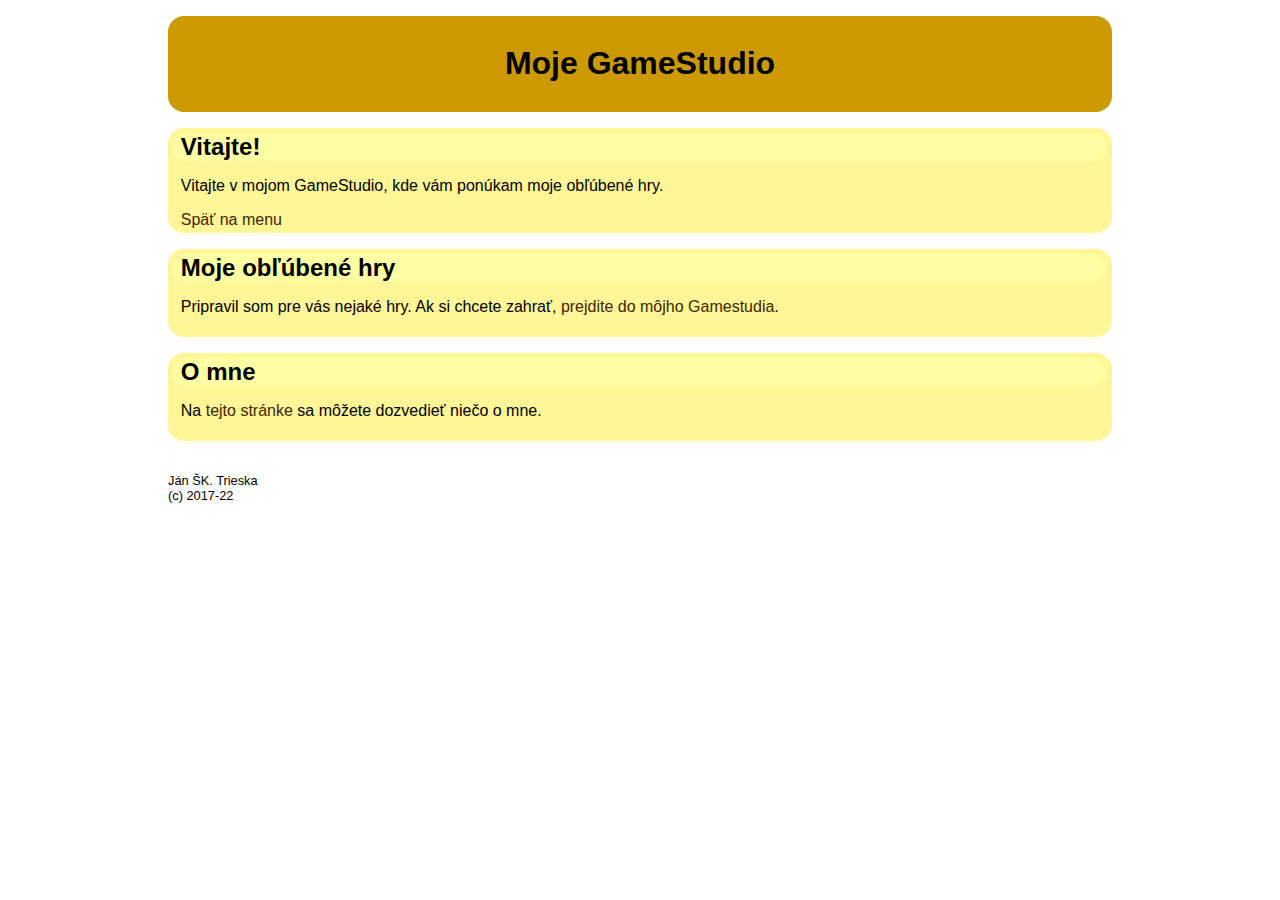
<file: src/main/resources/static/index.html>
<!DOCTYPE HTML>
<html lang="sk">
<head>
    <meta charset="UTF-8" />
    <meta name="viewport" content="width=device-width, initial-scale=1">
    <meta name="author" content="Stefan Korecko" />
    <link rel="stylesheet"
          href="css/introPages.css"
          media="screen" />


    <title>Moje GameStudio</title>
</head>

<body>
<header>
    <h1>Moje GameStudio</h1>
</header>




<main>
    <article  id="artUvod">
        <h2>Vitajte!</h2> <!--Pôvodne tu aj v ďalších articles bolo h1, to však vyvolá warning pri validácii
                              lebo "all h1 elements are treated as top-level headings by many
                              screen readers and other tools". -->
        <p>
            Vitajte v mojom GameStudio, kde vám ponúkam moje obľúbené hry.
        </p>
        <footer class="menuLink"><a href="#menuTitle">Späť na menu</a></footer>
    </article>

    <article  id="links">
        <h2>Moje obľúbené hry</h2>
        <p>
            Pripravil som pre vás nejaké hry.
            Ak si chcete zahrať, <a href="/gamestudio">prejdite do môjho Gamestudia</a>.
        </p>

    </article>


    <article  id="aboutMe">
        <h2>O mne</h2>
        <p>
            Na <a href="aboutMe.html">tejto stránke</a> sa môžete dozvedieť niečo o mne.
        </p>
    </article>
</main>

<footer>
    Ján ŠK. Trieska <br>
    (c) 2017-22
</footer>


</body>
</html>
</file>
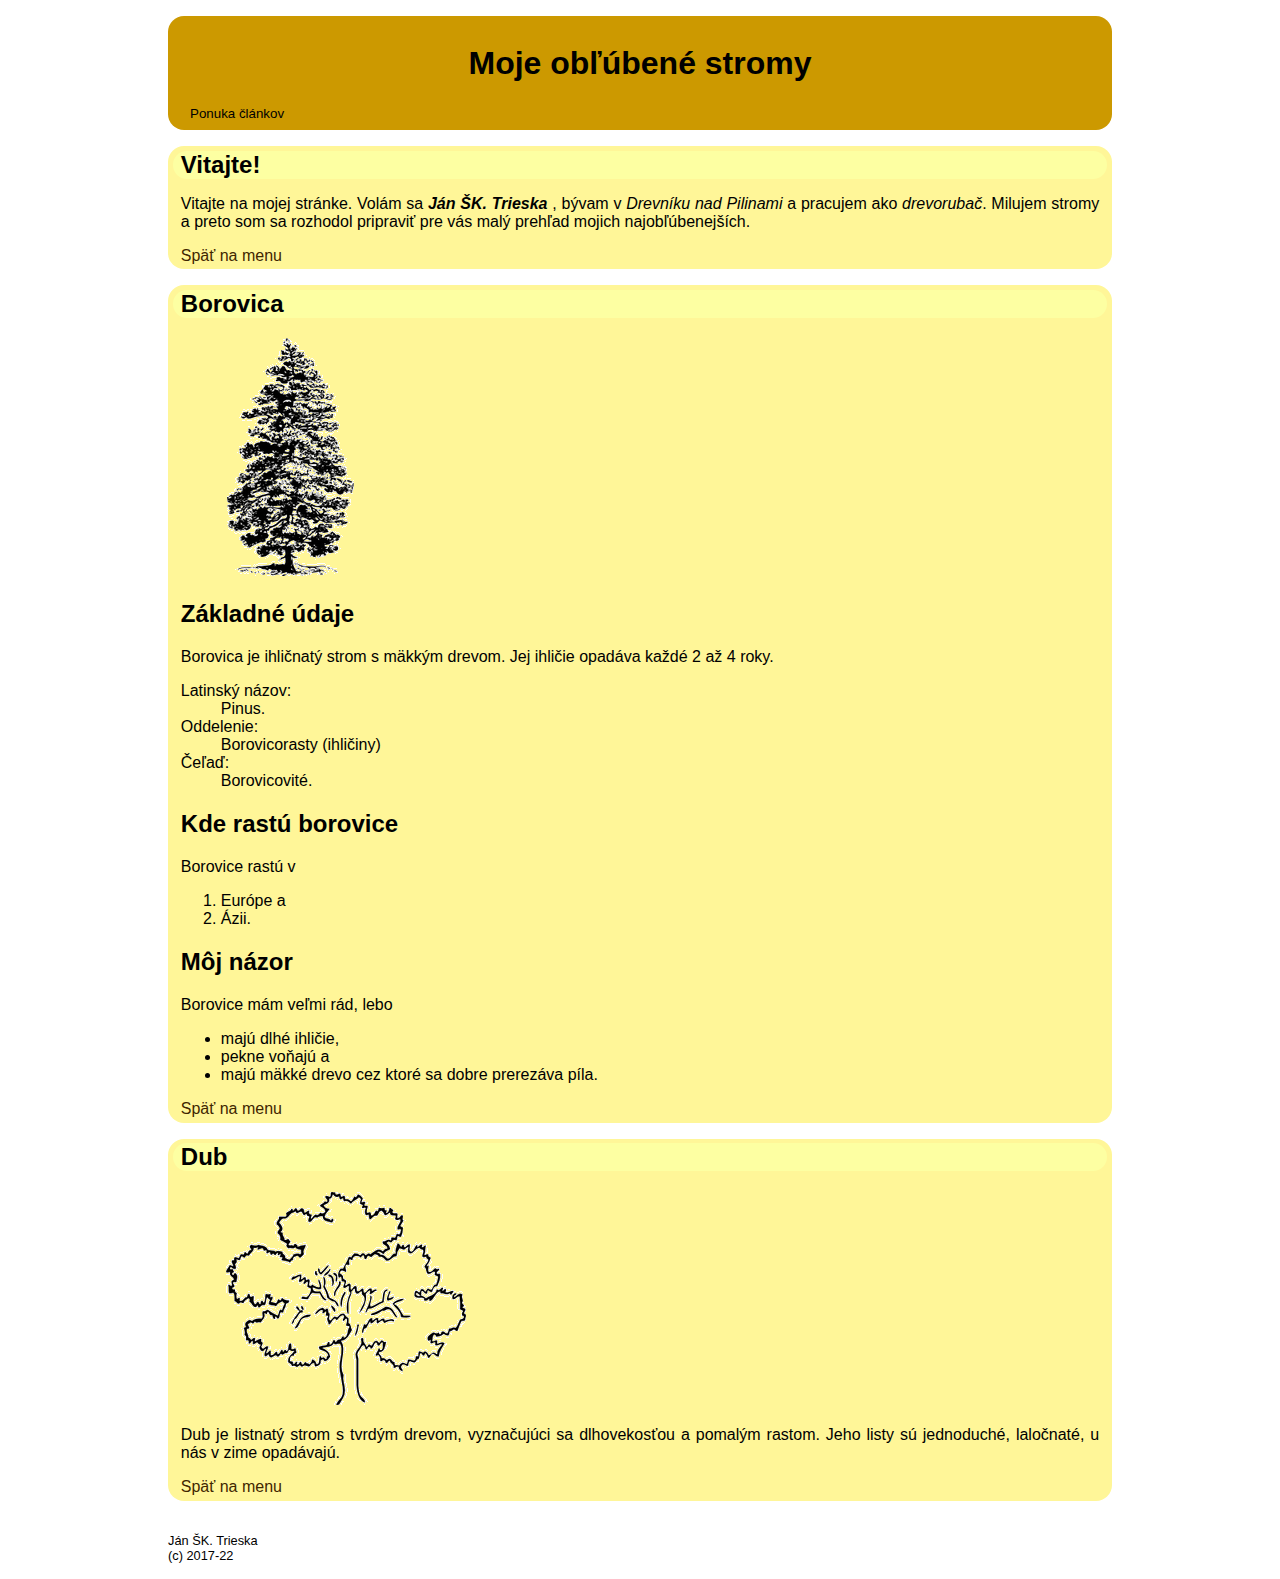
<file: src/main/resources/static/aboutMe.html>
<!DOCTYPE HTML>
<html lang="sk">
<head>
    <meta charset="UTF-8" />
    <meta name="viewport" content="width=device-width, initial-scale=1">
    <meta name="author" content="Stefan Korecko" />
    <link rel="stylesheet"
          href="css/introPages.css"
          media="screen" />


    <title>O mne</title>
</head>

<body>
<header>
    <h1>Moje obľúbené stromy</h1>
<div class="menu">
    <button id="menuTitle" onclick="displayOrHideMenu()">Ponuka článkov</button>
    <nav id="menuIts" class="menu mnHide">
            <a href="#artUvod">Vitajte!</a>
            <a href="#artBorovica">Borovica</a>
            <a href="#artDub">Dub</a>
    </nav>
</div>

</header>




<main>
    <article  id="artUvod">
        <h2>Vitajte!</h2> <!--Pôvodne tu aj v ďalších articles bolo h1, to však vyvolá warning pri validácii
                              lebo "all h1 elements are treated as top-level headings by many
                              screen readers and other tools". -->
        <p>
            Vitajte na mojej stránke. Volám sa <b><i>Ján ŠK. Trieska</i>
        </b>, bývam v <i>Drevníku nad Pilinami</i> a pracujem
            ako <i>drevorubač</i>. Milujem stromy a preto som sa
            rozhodol pripraviť pre vás malý prehľad mojich
            najobľúbenejších.
        </p>
        <footer class="menuLink"><a href="#menuTitle">Späť na menu</a></footer>
    </article>

    <article  id="artBorovica">
        <h2>Borovica</h2>
        <figure>
            <img src="fig/pineBw.png" height="150"
                 title="obr.borovica" alt="borovica" />
        </figure>

        <section>

            <header><h2>Základné údaje</h2></header> <!--Podobne ako vyššie, aj tu pôvodne bolo h1 -->

            <p>
                Borovica je ihličnatý strom s mäkkým drevom. Jej ihličie opadáva každé  2 až 4 roky.
            </p>

            <dl> <!-- zoznam moze byt iba mimo odsekov -->
                <dt>Latinský názov: <!-- uzatvaracia znacka nemusi byt uvedena -->
                <dd>Pinus.
                <dt>Oddelenie:</dt>
                <dd>Borovicorasty (ihličiny)</dd>
                <dt>Čeľaď:</dt>
                <dd>Borovicovité.</dd>


            </dl>

            <article >
                <h2>Kde rastú borovice</h2><!-- Pôvodne tu nadpis nebol.
                                                   Ale article by nadpis mal mať
                                                   (bez neho generuje warning pri validácii) -->
                <p>Borovice rastú v</p>
                <ol>
                    <li>Európe a
                    <li>Ázii.
                </ol>
            </article>
        </section>

        <section>
            <h2>Môj názor</h2>

            <p>
                Borovice mám veľmi rád, lebo
            </p>

            <ul>
                <li>majú dlhé ihličie,
                <li>pekne voňajú a
                <li>majú mäkké drevo cez ktoré sa dobre prerezáva píla.
            </ul>
        </section>

        <footer  class="menuLink"><a href="#menuTitle">Späť na menu</a></footer>
    </article>

    <article  id="artDub">
        <h2>Dub</h2>
        <figure>
            <img src="fig/oak.png" height="150"
                 title="obr.dub" alt="dub" />
        </figure>
        <p>
            Dub je listnatý strom s tvrdým drevom, vyznačujúci sa dlhovekosťou a
            pomalým rastom. Jeho listy sú jednoduché, laločnaté, u nás v zime
            opadávajú.
        </p>
        <footer  class="menuLink"><a href="#menuTitle">Späť na menu</a></footer>
    </article>
</main>

<footer>
    Ján ŠK. Trieska <br>
    (c) 2017-22
</footer>


<!--
<iframe  src="50ahojSvet.html" width="300" height="500"
         name="stranka">
</iframe>
-->

<script>

    function displayOrHideMenu(){
        document.getElementById("menuIts").classList.toggle("mnShow");
    }

    function hideMenu() {
        const menuClElmCList=document.getElementById("menuIts").classList;
        if(menuClElmCList.contains("mnShow")) menuClElmCList.remove("mnShow");

    }

    document.addEventListener("click", //radsej takto ako do document.onclick, lebo to by vyradilo iné listenery
            function(udalost){
                if(!udalost.target.matches("#menuIts, #menuTitle")){
                    console.log("nesedi")
                    hideMenu();
                }
            }
    );

    document.addEventListener("click", //vypise do konzoly na co som klikol
            function(udalost){
                console.log(udalost.target);
            }
    );



    /*
    * Pozor: ani jeden z listenerov nebude reagovat na kliknutia v dokumentoch, ktore by tu boli vlozene cez iframe.
    * A to ani v pripade ak document.addEventListener zamenime za window.addEventListener.
    */

</script>

</body>
</html>
</file>
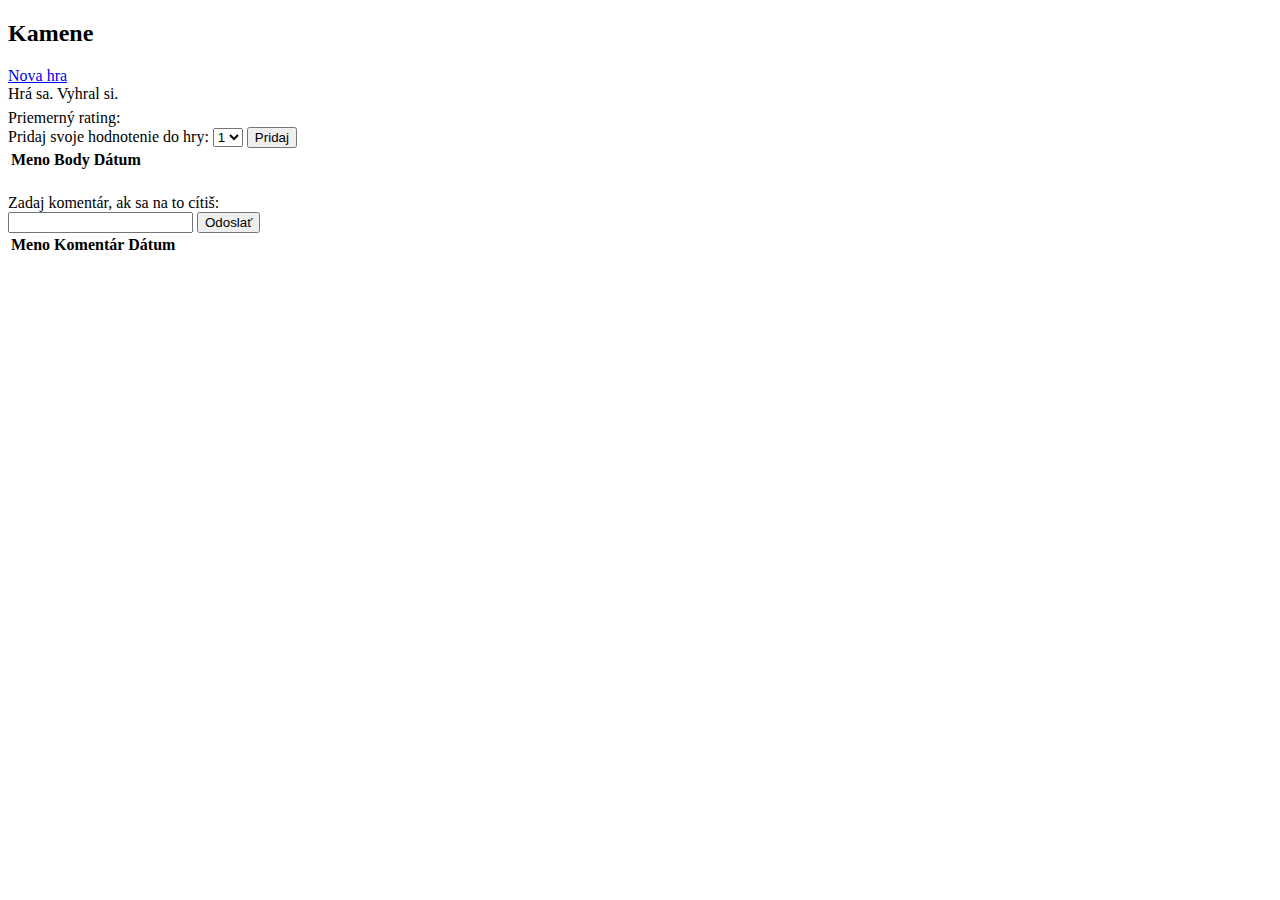
<file: src/main/resources/templates/kamene.html>
<!DOCTYPE HTML>
<html xmlns:th="http://www.thymeleaf.org"
      xmlns:layout="http://www.ultraq.net.nz/thymeleaf/layout"
      layout:decorate="~{layout/layoutGamestudio.html}"
      lang="sk">
<head>
    <title>GameStudio - Kamene</title>
</head>
<body>
<main layout:fragment="content">

    <h2>Kamene</h2>
    <div class="minesControl">
        <a class="abutton" href="/kamene/new">Nova hra</a>
    </div>

    <div class="gameState">
        <span th:if="${playing}">Hrá sa.</span>
        <span th:if="not ${playing}">Vyhral si.</span>
    </div>

    <div>
        <table class="minefield">
            <tr th:each="row: ${field}">
                <td th:each="stone: ${row}">
                    <a th:if="${playing}" th:attr="href='/kamene?row='+${rowStat.index}+'&column='+${stoneStat.index}">
                        <span th:text="${@kameneController.getStoneText(stone)}"></span>
                    </a>

                    <span th:if="not ${playing}" th:text="${@kameneController.getStoneText(stone)}"></span>
                </td>
            </tr>
        </table>
    </div>

    <div>
        Priemerný rating: <span th:text="${rating}"></span>
    </div>
    <div th:if="not ${playing}">
        <form action="/kamene/rating" method="post">
            <label for="rating">Pridaj svoje hodnotenie do hry:</label>
            <select id="rating" name="rating">
                <option value="1">1</option>
                <option value="2">2</option>
                <option value="3">3</option>
                <option value="4">4</option>
                <option value="5">5</option>
            </select>
            <button type="submit">Pridaj</button> <br/>
        </form>
    </div>

    <div>
        <table class="scores">
            <tr>
                <th>Meno</th>
                <th>Body</th>
                <th>Dátum</th>
            </tr>
            <tr th:each="score: ${bestScores}">
                <td th:text="${score.getUsername}"></td>
                <td th:text="${score.getPoints}"></td>
                <td th:text="${score.getPlayedOn}"></td>
            </tr>
        </table>
    </div>

    <br/>
    <label for="comment">Zadaj komentár, ak sa na to cítiš:</label> <br/>
    <form action="/kamene/comment" method="post">
        <input id="comment" type="text" name="comment" maxlength="1000"/>
        <button type="submit">Odoslať</button> <br/>
    </form>

    <div>
        <table class="comments">
            <tr>
                <th>Meno</th>
                <th>Komentár</th>
                <th>Dátum</th>
            </tr>
            <tr th:each="comment: ${comments}">
                <td th:text="${comment.getUsername}"></td>
                <td th:text="${comment.getComment}"></td>
                <td th:text="${comment.getCommentedOn}"></td>
            </tr>
        </table>
    </div>

</main>
</body>
</html>
</file>
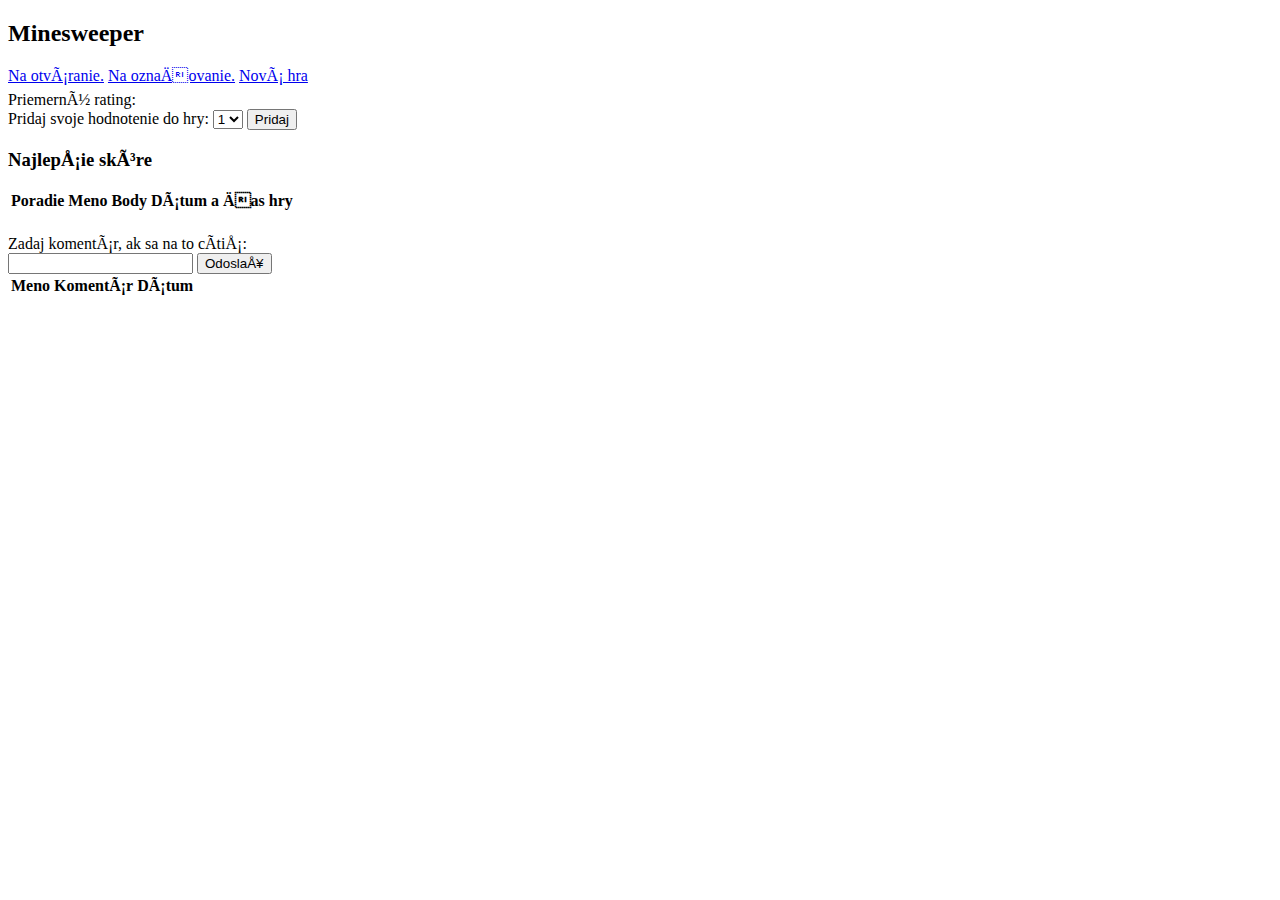
<file: src/main/resources/templates/minesweeper.html>
<!DOCTYPE HTML>
<html
        xmlns:th="http://www.thymeleaf.org"
        xmlns:layout="http://www.ultraq.net.nz/thymeleaf/layout"
        layout:decorate="~{layout/layoutGamestudio.html}"
        lang="sk">
<head>
    <!--    <meta charset="UTF-8" />
        <meta name="viewport" content="width=device-width, initial-scale=1">
        <meta name="author" content="Stefan Korecko" />
        <link rel="stylesheet"
              href="/css/mines.css"
              media="screen" />-->


    <title>Gamestudio - Minesweeper</title>
</head>

<body>

<main layout:fragment="content">

    <!--/*@thymesVar id="minesweeperController" type="sk.tsystems.gamestudio.server.controller.MinesweeperController"*/-->

    <h2>Minesweeper</h2>

    <div class="minesControl">
        <span th:text="${gameStatus}"></span>
        <a th:if="${marking and isPlaying}"  class="abutton" href="/minesweeper/mark">Na otváranie.</a>
        <a th:if=" ${not marking and isPlaying}" class="abutton" href="/minesweeper/mark">Na označovanie.</a>


        <a  class="abutton" href="/minesweeper/new">Nová hra</a>
    </div>

    <section>
        <table class='minefield'>
            <tr th:each="row: ${minesweeperField}">
                <td th:each="tile: ${row}"
                    th:attr="class=${@minesweeperController.getTileClass(tile)}">
                    <a th:if="${isPlaying}" th:attr="href='/minesweeper?row='+${rowStat.index}+'&column='+${tileStat.index}">
                        <span th:text="${@minesweeperController.getTileText(tile)}"></span>
                    </a>

                    <span th:if="not ${isPlaying}" th:text="${@minesweeperController.getTileText(tile)}"></span>
                </td>
            </tr>
        </table>
    </section>

    <section>
        <div>
            Priemerný rating: <span th:text="${rating}"></span>
        </div>
        <div th:if="not ${isPlaying}">
            <form action="/minesweeper/rating" method="post">
                <label for="rating">Pridaj svoje hodnotenie do hry:</label>
                <select id="rating" name="rating">
                    <option value="1">1</option>
                    <option value="2">2</option>
                    <option value="3">3</option>
                    <option value="4">4</option>
                    <option value="5">5</option>
                </select>
                <button type="submit">Pridaj</button> <br/>
            </form>
        </div>
    </section>

    <section>
        <h3>Najlepšie skóre</h3>
        <table class="scores">
            <thead>
            <tr>
                <th>Poradie</th>
                <th>Meno</th>
                <th>Body</th>
                <th>Dátum a čas hry</th>
            </tr>
            </thead>
            <tbody>
            <tr th:each="score: ${bestScores}">
                <td th:text="${scoreStat.index+1}"></td>
                <td th:text="${score.username}"></td>
                <td th:text="${score.points}"></td>
                <td th:text="${score.playedOn}"></td>
            </tr>
            </tbody>
        </table>
    </section>

    <section>
        <br/>
        <label for="comment">Zadaj komentár, ak sa na to cítiš:</label> <br/>
        <form action="/minesweeper/comment" method="post">
            <input id="comment" type="text" name="comment" maxlength="1000"/>
            <button type="submit">Odoslať</button> <br/>
        </form>

        <div>
            <table class="comments">
                <tr>
                    <th>Meno</th>
                    <th>Komentár</th>
                    <th>Dátum</th>
                </tr>
                <tr th:each="comment: ${comments}">
                    <td th:text="${comment.getUsername}"></td>
                    <td th:text="${comment.getComment}"></td>
                    <td th:text="${comment.getCommentedOn}"></td>
                </tr>
            </table>
        </div>
    </section>
</main>


</body>
</html>


<!--<!DOCTYPE HTML>-->
<!--<html xmlns:th="http://www.thymeleaf.org"-->
<!--      xmlns:layout="http://www.ultraq.net.nz/thymeleaf/layout"-->
<!--      layout:decorate="~{layout/layoutGamestudio.html}"-->
<!--      lang="sk">-->
<!--<head>-->
<!--&lt;!&ndash;    <meta charset="UTF-8" />&ndash;&gt;-->
<!--&lt;!&ndash;    <meta name="viewport" content="width=device-width, initial-scale=1">&ndash;&gt;-->
<!--&lt;!&ndash;    <meta name="author" content="Stefan Korecko" />&ndash;&gt;-->
<!--&lt;!&ndash;    <link rel="stylesheet"&ndash;&gt;-->
<!--&lt;!&ndash;          href="/css/mines.css"&ndash;&gt;-->
<!--&lt;!&ndash;          media="screen" />&ndash;&gt;-->

<!--    <title>GameStudio - Minesweeper</title>-->
<!--</head>-->

<!--<body>-->
<!--<main layout:fragment="content">-->

<!--    <h2>Minesweeper</h2>-->

<!--    <div class="minesControl">-->
<!--        <a class="abutton" href="/minesweeper/new">Nova hra</a>-->
<!--        <span th:if="${@minesweeperController.marking}">-->
<!--            Prave oznacujes-->
<!--            <a href="/minesweeper/mark">Zmen na otvaranie</a>-->
<!--        </span>-->
<!--        <span th:if="not ${@minesweeperController.marking}">-->
<!--            Prave otvaras-->
<!--            <a class="abutton" href="/minesweeper/mark">Zmen na oznacovanie</a>-->
<!--        </span>-->
<!--    </div>-->

<!--    <div class="gameState">-->
<!--        <aside th:text="${gameState}"></aside>-->
<!--    </div>-->

<!--&lt;!&ndash;    <div th:utext="${@minesweeperController.getFieldAsHtml()}"></div>&ndash;&gt;-->

<!--    <div>-->
<!--        <table class='minefield'>-->
<!--            <tr th:each="row: ${minesweeperField}">-->
<!--                <td th:each="tile: ${row}"-->
<!--                    th:attr="class=${@minesweeperController.getTileClass(tile)}">-->
<!--                    <a th:if="${@minesweeperController.play}" th:attr="href='/minesweeper?row='+${rowStat.index}+'&column='+${tileStat.index}">-->
<!--                        <span th:text="${@minesweeperController.getTileText(tile)}"></span>-->
<!--                    </a>-->

<!--                    <span th:if="not ${@minesweeperController.play}" th:text="${@minesweeperController.getTileText(tile)}"></span>-->

<!--                </td>-->
<!--            </tr>-->
<!--        </table>-->
<!--    </div>-->

<!--    <div>-->
<!--        Priemerný rating: <span th:text="${rating}"></span>-->
<!--    </div>-->
<!--    <div th:if="not ${@minesweeperController.play}">-->
<!--        <label for="rating">Pridaj svoje hodnotenie do hry:</label>-->
<!--        <form action="/minesweeper/rating" method="post">-->
<!--            <select id="rating" name="rating">-->
<!--                <option value="1">1</option>-->
<!--                <option value="2">2</option>-->
<!--                <option value="3">3</option>-->
<!--                <option value="4">4</option>-->
<!--                <option value="5">5</option>-->
<!--            </select>-->
<!--            <button type="submit">Pridaj</button> <br/>-->
<!--        </form>-->
<!--    </div>-->

<!--    <div>-->
<!--        <table class="scores">-->
<!--            <tr>-->
<!--                <th>Meno</th>-->
<!--                <th>Body</th>-->
<!--                <th>Dátum</th>-->
<!--            </tr>-->
<!--            <tr th:each="score: ${bestScores}">-->
<!--                <td th:text="${score.getUsername}"></td>-->
<!--                <td th:text="${score.getPoints}"></td>-->
<!--                <td th:text="${score.getPlayedOn}"></td>-->
<!--            </tr>-->
<!--        </table>-->
<!--    </div>-->

<!--    <br/>-->
<!--    <label for="comment">Zadaj komentár, ak sa na to cítiš:</label> <br/>-->
<!--    <form action="/minesweeper/comment" method="post">-->
<!--        <input id="comment" type="text" name="comment" maxlength="1000"/>-->
<!--        <button type="submit">Odoslať</button> <br/>-->
<!--    </form>-->

<!--    <div>-->
<!--        <table class="comments">-->
<!--            <tr>-->
<!--                <th>Meno</th>-->
<!--                <th>Komentár</th>-->
<!--                <th>Dátum</th>-->
<!--            </tr>-->
<!--            <tr th:each="comment: ${comments}">-->
<!--                <td th:text="${comment.getUsername}"></td>-->
<!--                <td th:text="${comment.getComment}"></td>-->
<!--                <td th:text="${comment.getCommentedOn}"></td>-->
<!--            </tr>-->
<!--        </table>-->
<!--    </div>-->

<!--</main>-->
<!--</body>-->
<!--</html>-->
</file>
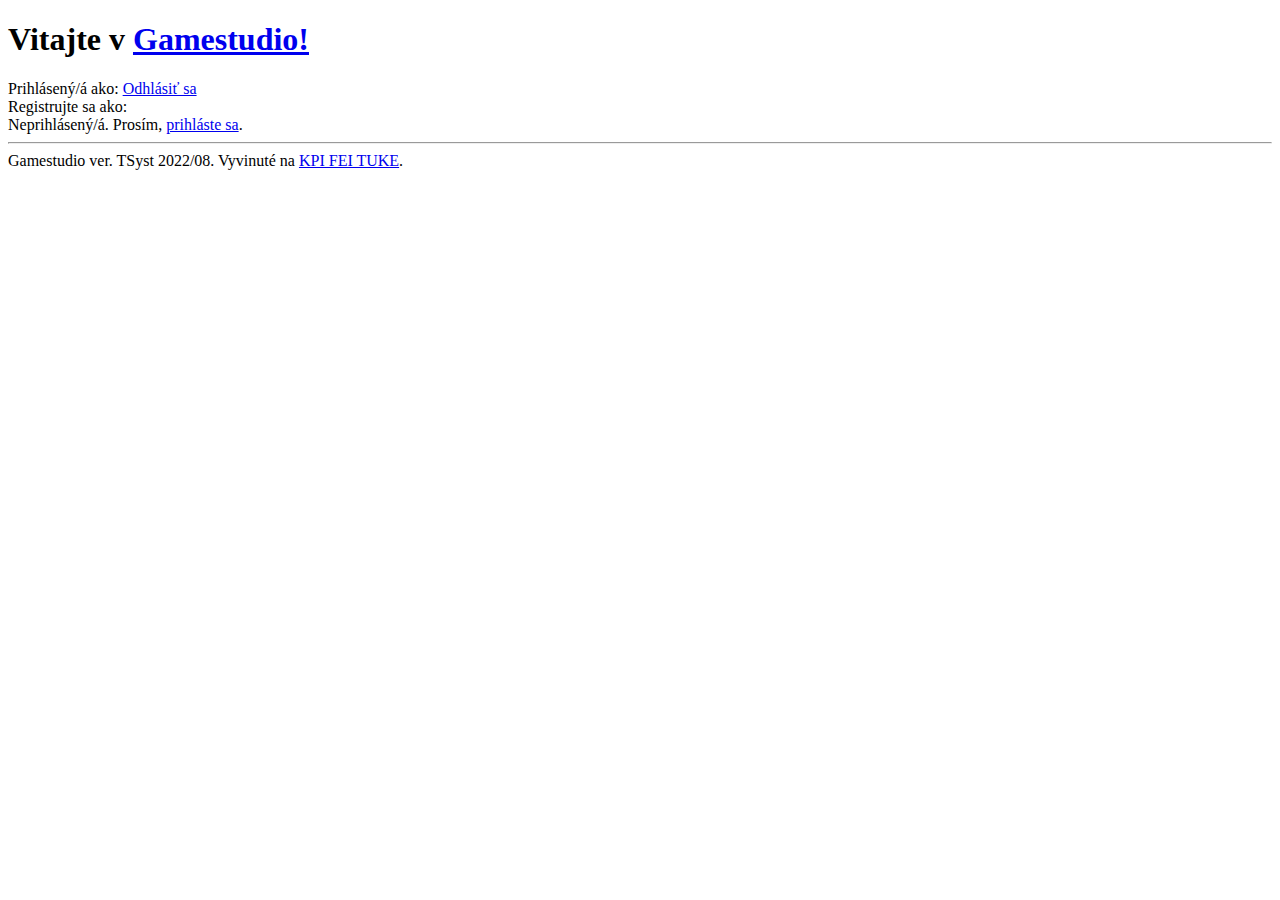
<file: src/main/resources/templates/fragments/fragments.html>
<!DOCTYPE html>
<html xmlns:th="http://www.thymeleaf.org" lang="sk">
<head>
    <meta charset="UTF-8">
    <title>Gamestudio</title>
</head>
<body>

<header th:fragment="header">
    <h1>Vitajte v <a href="/gamestudio">Gamestudio!</a></h1>

    <div th:if="${@userController.logged and @userController.userAlreadyExists}">
        Prihlásený/á ako: <span th:text="${@userController.loggedUser}"/>
        <a href="/logout">Odhlásiť sa</a>
    </div>

    <div th:if="${@userController.logged and not @userController.userAlreadyExists}">
        Registrujte sa ako: <span th:text="${@userController.loggedUser}"/>
    </div>

    <div th:if="not ${@userController.logged}">
        Neprihlásený/á. Prosím,
        <a href="/gamestudio">prihláste sa</a>.
    </div>
</header>

<footer th:fragment="footer">
    <hr/>
    Gamestudio ver. TSyst 2022/08. Vyvinuté na <a href="https://kpi.fei.tuke.sk">KPI FEI TUKE</a>.
</footer>

</body>
</html>
</file>
<file: src/main/resources/static/css/introPages.css>
/*
Web Technologies course
CSS for examples of the "My Favourite Trees" blog with JavaScript

Stefan Korecko, 2022
DCI FEEI TU Kosice
*/

/*Basic formatting for the whole page*/

html {
    font-size: 100%;
    font-family: "Tw Cen MT", Arial, Helvetica, sans-serif;
    font-style: normal; /*normal, italic, oblique (obl.-similar to italic*/
    font-weight: normal; /*normal, bold*/
    text-align: justify; /*justify, left, right, center*/
    color: black;
}

a:link, a:visited{
    text-decoration: none;
    color: rgb(63, 38, 0);
}

a:hover{
    text-decoration: underline;
    color: #982d3b;
}

img {
    max-width:99%;
    width: auto;
    height: auto;
}

body > * {
    margin: 0.5rem;
}

body > header{
    border-radius: 1rem;
    padding:0.5rem;
    text-align:center;
    background-color: rgb(204,153,0);
}


body > footer{
    font-size: 0.8rem;
}

main > article{
    background-color: rgb(255, 246, 152);
    border-radius: 1rem;
    padding: 0.3rem;
    margin-bottom: 1rem;
}

main > article > *{
    padding-left: 0.5rem;
    padding-right: 0.5rem;
}

main > article > h2{
    background-color: rgb(253, 255, 162);
    border-radius: 1rem;
    margin: 0;
}


/***********************************************************************************************************/
/*FLEXBOX LAYOUT and media queries for the whole page*/
body{
    display: flex;
    flex-direction: column;
}
li{
    flex-grow: 1; /*aby zabrali celu sirku (to use the whole width)*/
}
body > footer{
    order: 1; /*aby bol posledny. Ostatne maju implicitne hodnotu 0, tzn. sa zobrazia podla poradia v html (To be the last one displayed as the others have implicitly order=0)*/
}



@media only screen and (min-width: 600px){
    body{
        min-width: 35rem;
        max-width: 60rem;
        margin-left: auto;
        margin-right: auto;
    }
}


@media only screen and (max-width: 599px){
    body{
        width: 100%;
    }
}




/***********************************************************************************************************/
/*Properties related to the dropdown menu*/

.menu {
    text-align: left;
    padding-left: 0.5em;
}

#menuIts{
    position:absolute;
    padding: 0.5em;
    max-width: 8em;
    min-width: 7em;
    border-radius: 0.5rem;
    background-color: rgb(204,153,0);
}

#menuIts > a {
    display: block;
}

#menuTitle{
    border: 0;
    background-color: rgb(204,153,0);
    outline:none;
}

#menuTitle:hover, #menuIts > a:hover{
    text-decoration: none;
    color: #982d3b;
    background-color: rgb(255,246,214);
}

.mnHide {display:none;}

.mnShow {display:block;}



/***********************************************************************************************************/
/*Properties related to the form and rendered opinions*/

label{
    vertical-align: top;
    display: inline-block; /*instead of inline (default) to make the width applicable*/
    min-width: 5.5em;
}

form{
    padding-bottom: 1em;
}

h3 > i {
    font-size: 0.8em;
}
</file>
